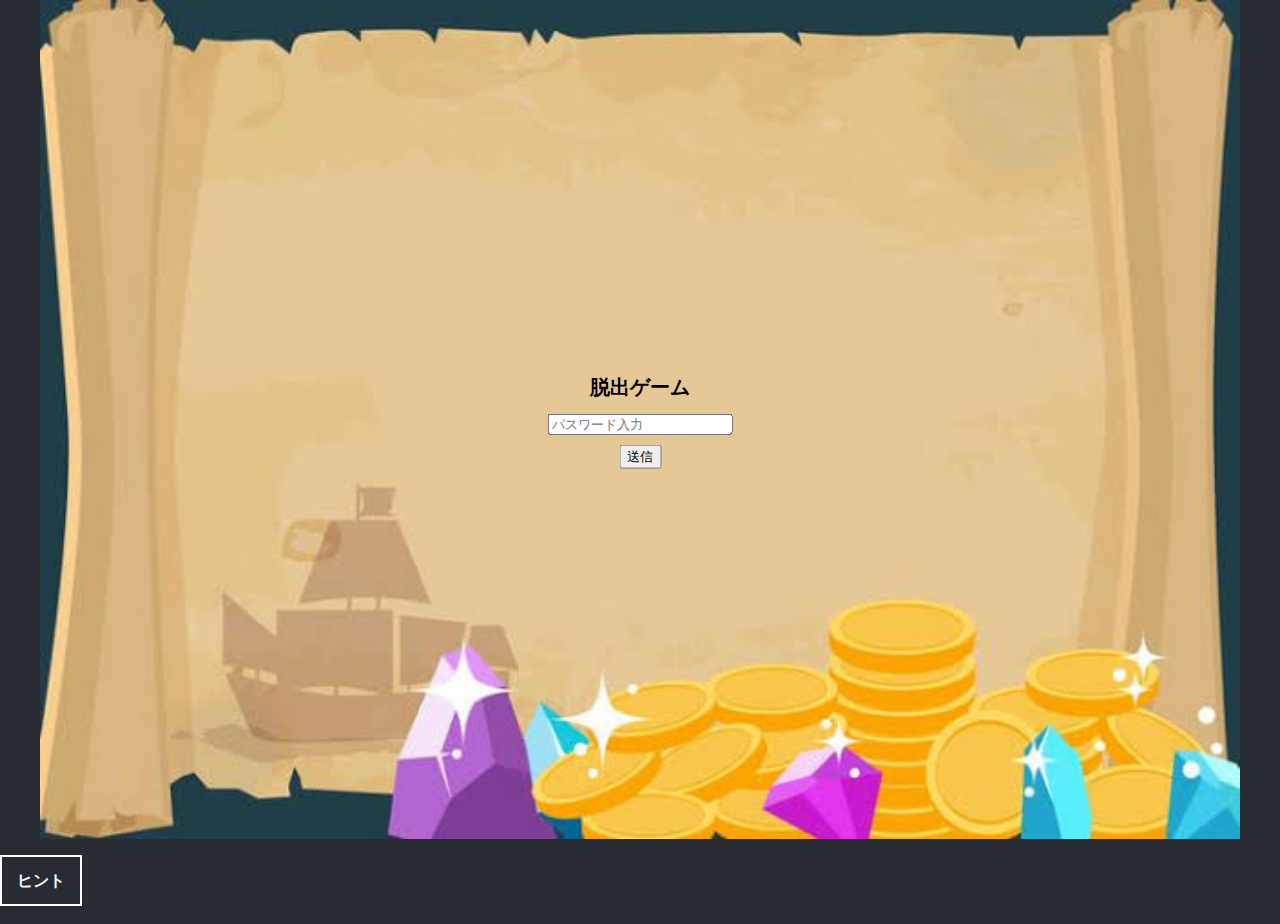
<file: index.html>
<!DOCTYPE html>
<html lang="ja">
<head>
    <meta charset="UTF-8">
    <meta http-equiv="X-UA-Compatible" content="IE=edge">
    <meta name="viewport" content="width=device-width, initial-scale=1.0">
    <link rel="stylesheet" href="./style.css">
    <link rel="stylesheet" href="./hinto.css">
    <title>Document</title>
</head>
<body >
    <div class="password">
        <img src="./img/IMG_3237.JPG" />
        <!-- form -->
        <div class="center">
            <h1>脱出ゲーム</h1>
            <input type="name" name="pass" id="pass" placeholder="パスワード入力" onchange="nextPage()">
            <p><button type="button" onClick="nextPage();">送信</button></p>
        <!-- /form -->
        </div>
        <script language="JavaScript" type="text/javascript">
            function nextPage() {
                pwd = document.getElementById("pass").value;
                console.log(pwd)
                if (pwd == "HKSTT") {
                    location.href = pwd + ".html";
                }
                else {
                    pwd = "error";
                    location.href = pwd + ".html";
                }
            }

        </script>
      </div>
      <div class = "hinto_box">
          <label for="labell" style ="color: aliceblue;">ヒント</label>
          <input type="checkbox" id ="labell"/>
          <div class = "hinto_show">
              <p>
                  <img src = "img/pass_ヒント.jpg">
              </p>
          </div>
      </div>
</body>
</html>
</file>
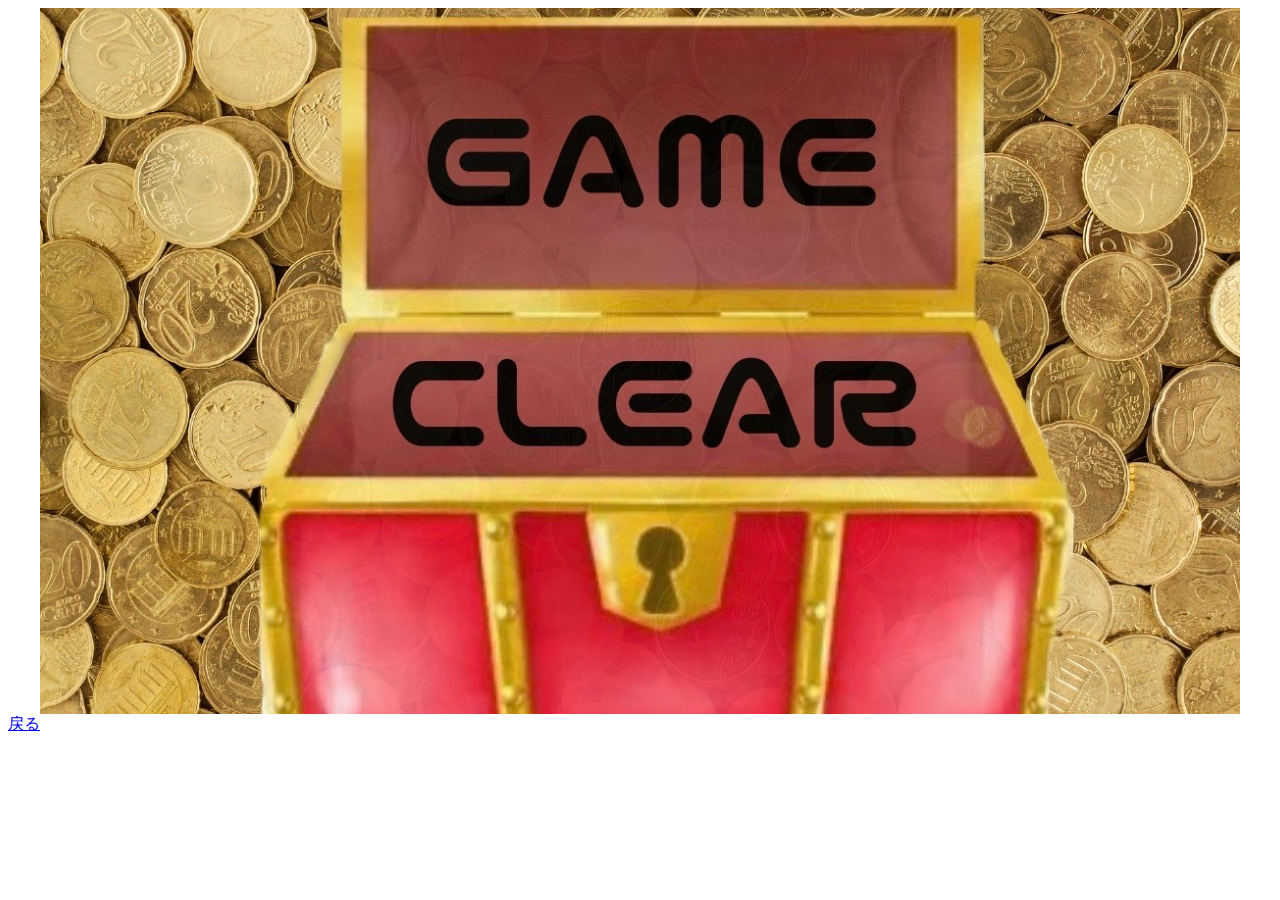
<file: HKSTT.html>
<!DOCTYPE html>
<html lang="ja">
<head>
    <meta charset="UTF-8">
    <meta http-equiv="X-UA-Compatible" content="IE=edge">
    <meta name="viewport" content="width=device-width, initial-scale=1.0">
    <title>Game Claer</title>
    <link rel="stylesheet" href="./gameclear.css">
</head>
<body>
    <main class="gameclear">
        <img src="./img/IMG_3250.JPG" />
        <div class="output">
        </div>
        <a href="./index.html">戻る</a>
    </main>
</body>
</html>
</file>
<file: style.css>
body {
    display: block;
    margin: auto;
    background-color: rgb(40, 43, 49);
    
}

.password {
    position: relative;
    }
  
  .password .center {/*aタグを画像の真ん中に*/
    position: absolute;
    top: 50%;
    left: 50%;
    -ms-transform: translate(-50%,-50%);
    -webkit-transform: translate(-50%,-50%);
    transform: translate(-50%,-50%);
    /*以下装飾*/
    text-align: center;
    margin:0;/*余計な隙間を除く*/
    font-size: 10px;/*文字サイズ*/
    padding: 13px;/*文字と線の間の余白*/
  }
  
  .password form :hover{/*カーソルを当てたとき*/
    background: rgba(255, 255, 255, 0.3);/*背景を半透明に*/
    }
  
  .password img {
    display: block;
    margin: 0 auto;
    width: 100%;
    max-width: 1200px;
    }
</file>
<file: hinto.css>
.hinto_box{
    margin:2em 0;
    padding: 0;
}
.hinto_box label{
    padding: 15px;
    font-weight: bold;
    border: solid 2px white
}
.hinto_box input{
    display: none;
}
.hinto_box .hinto_show{
    height: 0;
    padding: 0;
    overflow: hidden;
    opacity: 0;
    transition: 0.8s;
}

.hinto_box input:checked ~ .hinto_show{
    padding: 10px 0;
    height: auto;
    opacity: 1;
}
.hinto_show img{
    display: block;
    margin: 0 auto;
    width: 100%;
    max-width: 1100px;

}
</file>
<file: gameclear.css>
.gameclear {
  position: relative;
  }

 .gameclear .output {/*aタグを画像の真ん中に*/
  position: absolute;
  top: 90%;
  left: 50%;
  -ms-transform: translate(-50%,-50%);
  -webkit-transform: translate(-50%,-50%);
  transform: translate(-50%,-50%);
  /*以下装飾*/
  text-align: center;
  margin:0;/*余計な隙間を除く*/
  font-size: 40px;/*文字サイズ*/
  padding: 10px;/*文字と線の間の余白*/
  }
 .gameclear img {
  display: block;
  margin: 0 auto;
  width: 100%;
  max-width: 1200px;
   }
</file>
